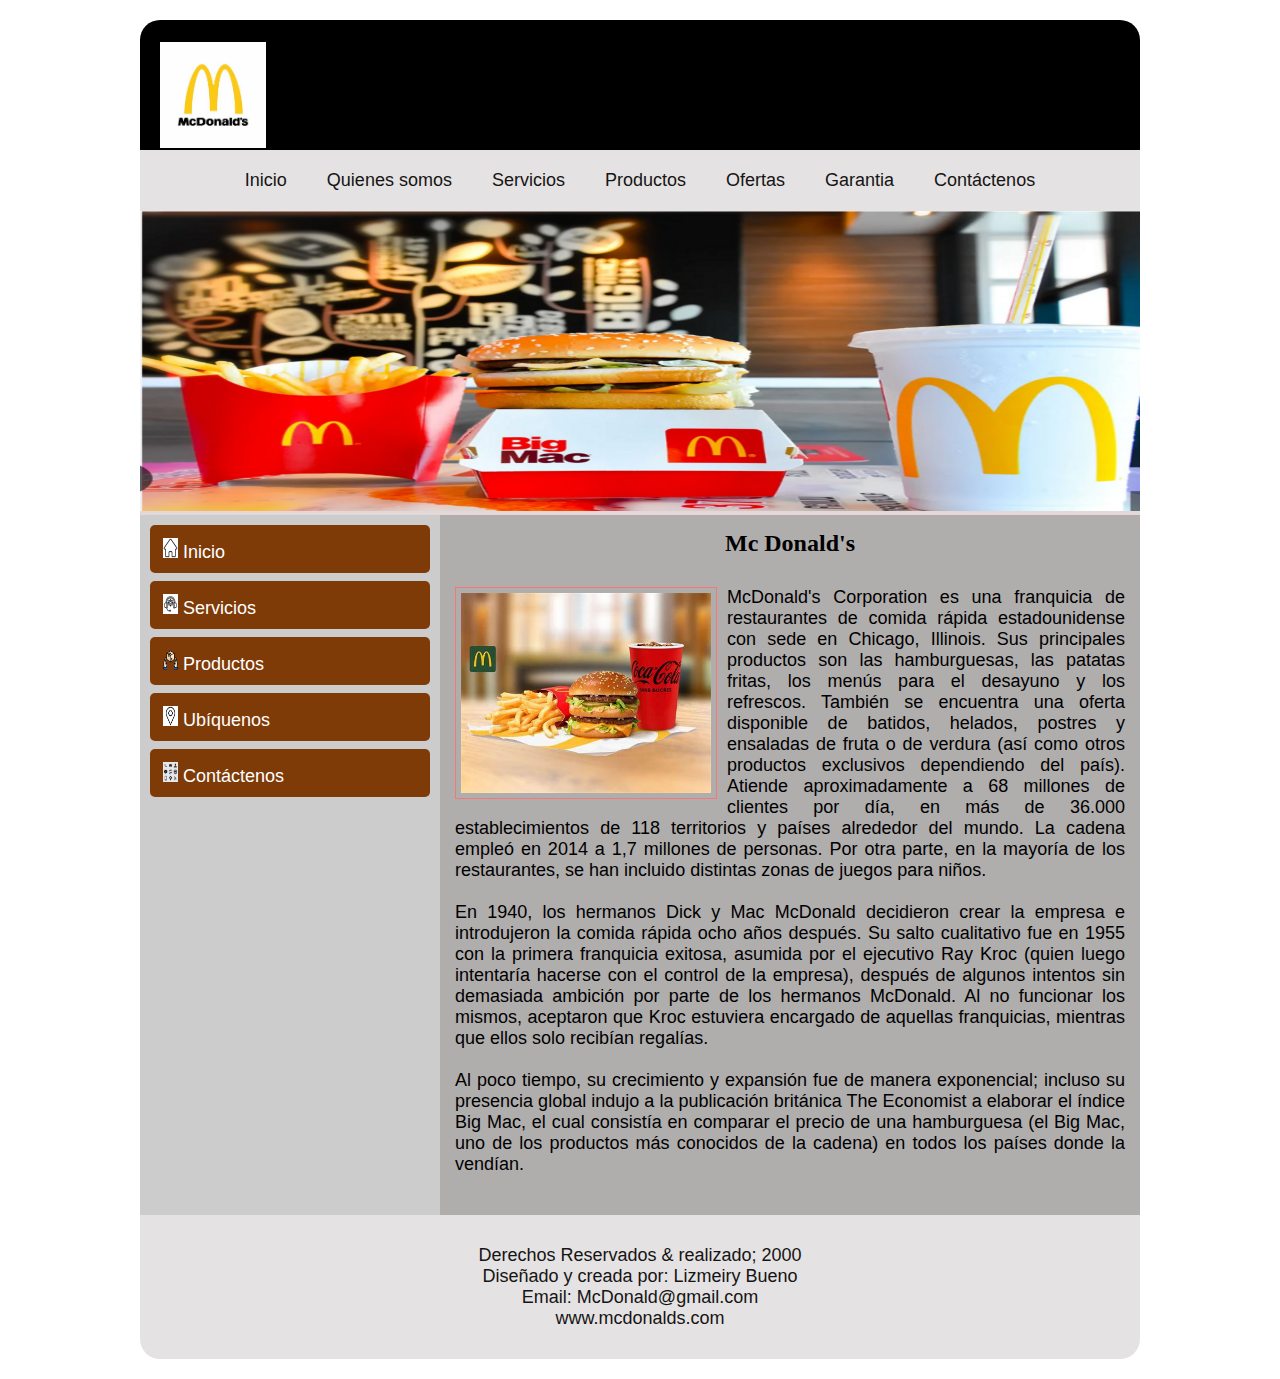
<file: index.html>
<!DOCTYPE html>
<html lang="es">
<head>
    <meta charset="UTF-8">
    <meta name="viewport" content="width=device-width, initial-scale=1.0">
    <title>Pagina Web</title>
    <link rel="stylesheet" href="estilos.css">
</head>
<body>

    <header>
        <section id="logo">
            <a href="index.html"><img src="logo.jpeg" alt="Logo"></a>
        </section>
    </header>
    <nav id="menu-horizontal">
        <ul>
            <li><a href="#">Inicio</a></li>
            <li><a href="#">Quienes somos</a>
                <ul class="submenu">
                    <li><a href="#">Sobre nosotros</a></li>
                    <li><a href="#">Visión</a></li>
                    <li><a href="#">Misión</a></li>
                </ul>
            </li>
            <li><a href="#">Servicios</a>
                <ul class="submenu">
                    <li><a href="#">Sobre nosotros</a></li>
                    <li><a href="#">Visión</a></li>
                    <li><a href="#">Misión</a></li>
                </ul>
            </li>
            <li><a href="#">Productos</a></li>
            <li><a href="#">Ofertas</a></li>
            <li><a href="#">Garantia</a></li>
            <li><a href="#">Contáctenos</a></li>
        </ul>
    </nav>
    <section id="banner">
        <img src="producto (2).png" alt="">
    </section>
    <section id="contenedor">
        <nav id="menu-vertical">
            <ul>
                <li><a href="inicio.html"><img src="inicio.jpg">   Inicio</a></li>
                <li><a href="servicios.html"><img src="servicio.jpg">   Servicios</a></li>
                <li><a href="productos.html"><img src="producto icono.png">   Productos</a></li>
                <li><a href="ubicacion.html"><img src="ubicacion.jpg">   Ubíquenos</a></li>
                <li><a href="contacto.html"><img src="contacto.jpg">   Contáctenos</a></li>
            </ul>
        </nav>
        <section id="contenido">
            <H2>Mc Donald's</H2>
            <img src="imagen de mc donald.jpeg" class="img-izq">
            <p>McDonald's Corporation es una franquicia de restaurantes de comida rápida 
                estadounidense con sede en Chicago, Illinois.​ Sus principales productos 
                son las hamburguesas, las patatas fritas, los menús para el desayuno y los 
                refrescos. También se encuentra una oferta disponible de batidos, helados, 
                postres y ensaladas de fruta o de verdura (así como otros productos exclusivos 
                dependiendo del país).​ Atiende aproximadamente a 68 millones de clientes por
                 día,​ en más de 36.000 establecimientos de 118 territorios y países alrededor
                  del mundo. La cadena empleó en 2014 a 1,7 millones de personas.​ Por otra 
                  parte, en la mayoría de los restaurantes, se han incluido distintas zonas 
                  de juegos para niños.
<br>
<br>
                En 1940, los hermanos Dick y Mac McDonald decidieron crear la empresa e 
                introdujeron la comida rápida ocho años después. Su salto cualitativo fue en 
                1955 con la primera franquicia exitosa, asumida por el ejecutivo Ray Kroc
                (quien luego intentaría hacerse con el control de la empresa), después de 
                algunos intentos sin demasiada ambición por parte de los hermanos McDonald.
                 Al no funcionar los mismos, aceptaron que Kroc estuviera encargado de aquellas
                  franquicias, mientras que ellos solo recibían regalías.
                <br>
            <br>
            Al poco tiempo, su crecimiento y expansión fue de manera exponencial; incluso su 
            presencia global indujo a la publicación británica The Economist a elaborar el índice
             Big Mac, el cual consistía en comparar el precio de una hamburguesa (el Big Mac, uno
              de los productos más conocidos de la cadena) en todos los países
              ​ donde la vendían.</p>
        </section>
        


    </section>
    <footer>
        Derechos Reservados & realizado; 2000 <br>
        Diseñado y creada por: Lizmeiry Bueno<br>
        Email: McDonald@gmail.com <br>
        www.mcdonalds.com

    </footer>
</body>
</html>
</file>
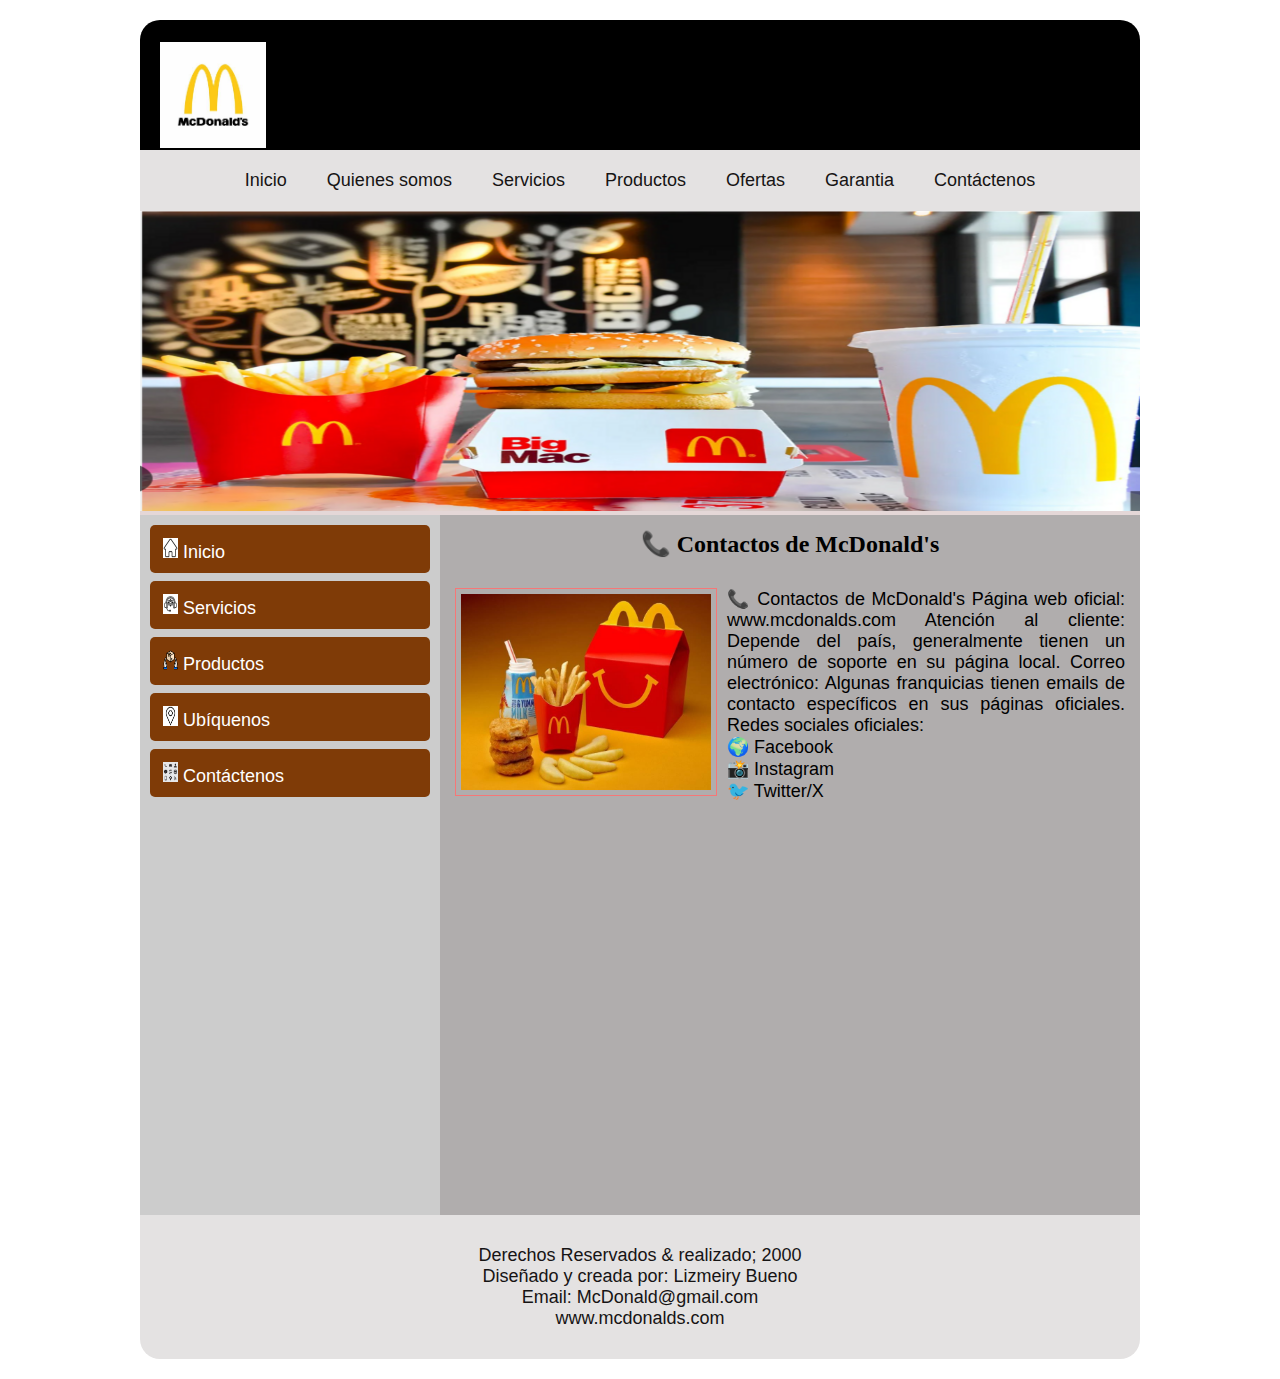
<file: contacto.html>
<!DOCTYPE html>
<html lang="es">
<head>
    <meta charset="UTF-8">
    <meta name="viewport" content="width=device-width, initial-scale=1.0">
    <title>Portal Web</title>
    <link rel="stylesheet" href="estilos.css">
</head>
<body>

    <header>
        <section id="logo">
            <a href="index.html"><img src="logo.jpeg" alt="Logo"></a>
        </section>
    </header>
    <nav id="menu-horizontal">
        <ul>
            <li><a href="#">Inicio</a></li>
            <li><a href="#">Quienes somos</a>
                <ul class="submenu">
                    <li><a href="#">Sobre nosotros</a></li>
                    <li><a href="#">Visión</a></li>
                    <li><a href="#">Misión</a></li>
                </ul>
            </li>
            <li><a href="#">Servicios</a>
                <ul class="submenu">
                    <li><a href="#">Sobre nosotros</a></li>
                    <li><a href="#">Visión</a></li>
                    <li><a href="#">Misión</a></li>
                </ul>
            </li>
            <li><a href="#">Productos</a></li>
            <li><a href="#">Ofertas</a></li>
            <li><a href="#">Garantia</a></li>
            <li><a href="#">Contáctenos</a></li>
        </ul>
    </nav>
    <section id="banner">
        <img src="producto (2).png" alt="">
    </section>
    <section id="contenedor">
        <nav id="menu-vertical">
            <ul>
                <li><a href="inicio.html"><img src="inicio.jpg">   Inicio</a></li>
                <li><a href="servicios.html"><img src="servicio.jpg">   Servicios</a></li>
                <li><a href="productos.html"><img src="producto icono.png">   Productos</a></li>
                <li><a href="ubicacion.html"><img src="ubicacion.jpg">   Ubíquenos</a></li>
                <li><a href="contacto.html"><img src="contacto.jpg">   Contáctenos</a></li>
            </ul>
        </nav>
        <section id="contenido">
            <H2> 📞 Contactos de McDonald's</H2>
            <img src="productos3.jpeg" class="img-izq">
            <p>

                📞 Contactos de McDonald's
                Página web oficial: www.mcdonalds.com
                Atención al cliente: Depende del país, generalmente tienen un número de soporte en su página local.
                 Correo electrónico: Algunas franquicias tienen emails de contacto específicos en sus páginas oficiales.
                 Redes sociales oficiales:
                <br>
                🌍 Facebook
                <br>
                📸 Instagram
                <br>
                🐦 Twitter/X </p>
        </section>
        


    </section>
    <footer>
        Derechos Reservados & realizado; 2000 <br>
        Diseñado y creada por: Lizmeiry Bueno<br>
        Email: McDonald@gmail.com <br>
        www.mcdonalds.com
        

    </footer>
</body>
</html>
</file>
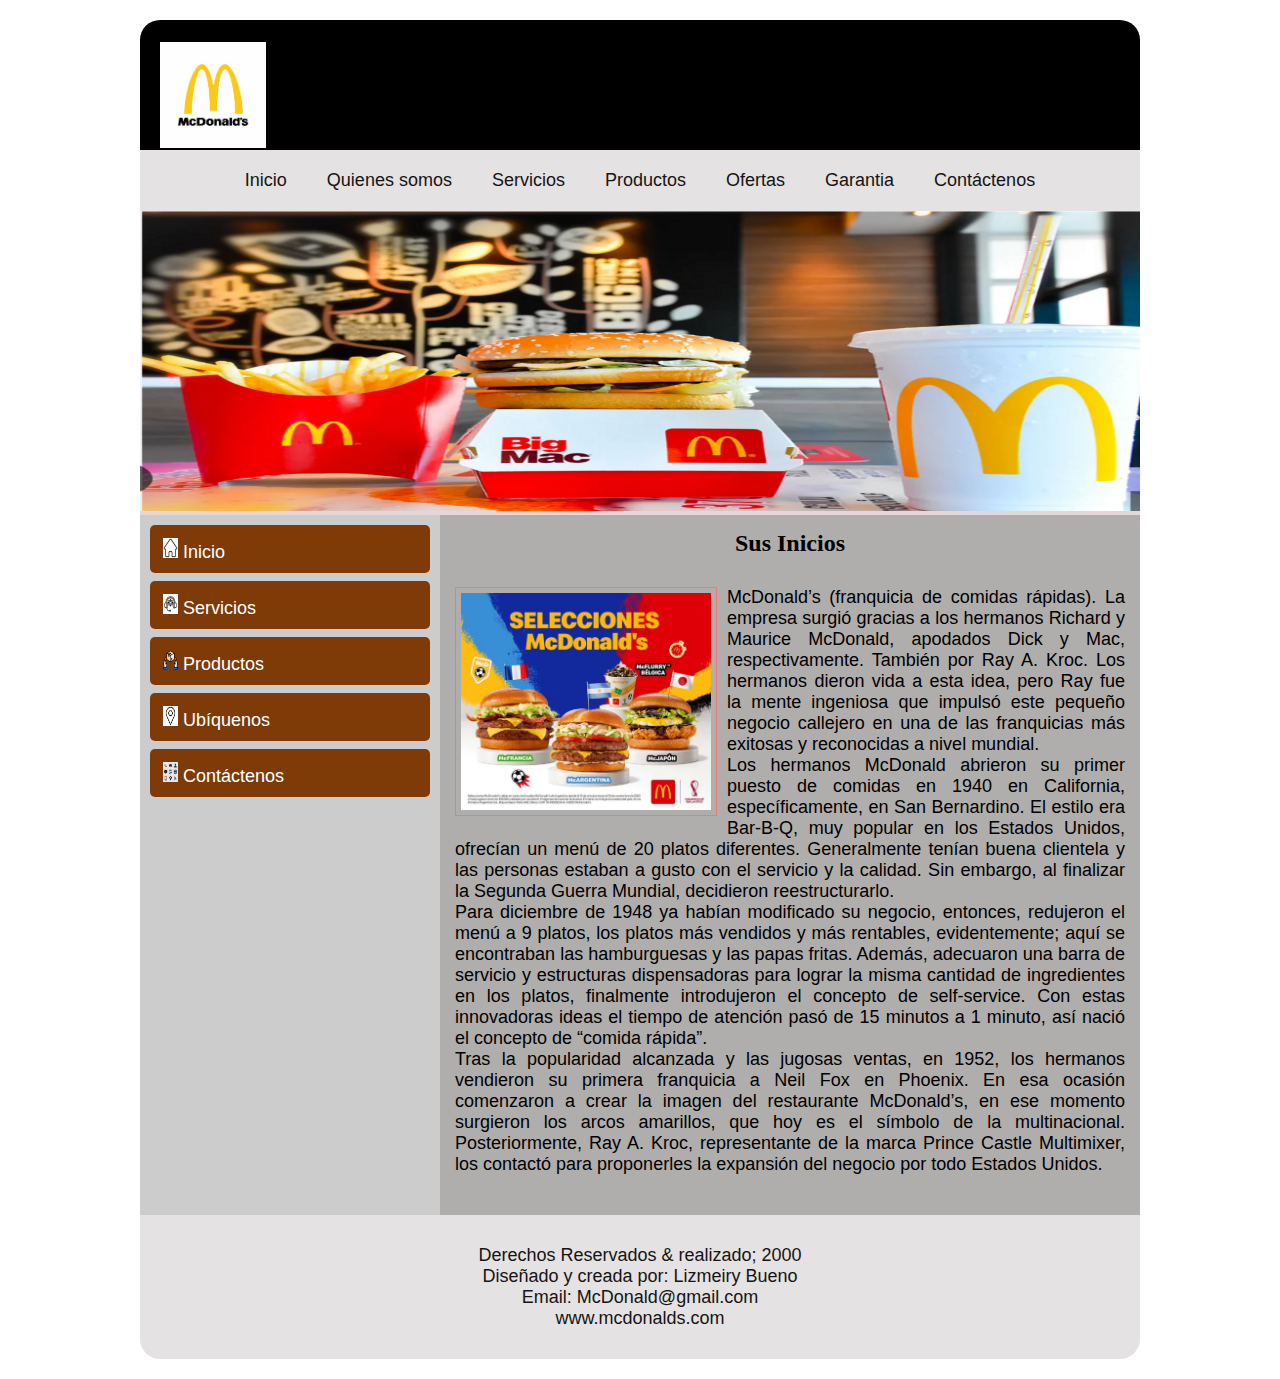
<file: inicio.html>
<!DOCTYPE html>
<html lang="es">
<head>
    <meta charset="UTF-8">
    <meta name="viewport" content="width=device-width, initial-scale=1.0">
    <title>Portal Web</title>
    <link rel="stylesheet" href="estilos.css">
</head>
<body>

    <header>
        <section id="logo">
            <a href="index.html"><img src="logo.jpeg" alt="Logo"></a>
        </section>
    </header>
    <nav id="menu-horizontal">
        <ul>
            <li><a href="#">Inicio</a></li>
            <li><a href="#">Quienes somos</a>
                <ul class="submenu">
                    <li><a href="#">Sobre nosotros</a></li>
                    <li><a href="#">Visión</a></li>
                    <li><a href="#">Misión</a></li>
                </ul>
            </li>
            <li><a href="#">Servicios</a>
                <ul class="submenu">
                    <li><a href="#">Sobre nosotros</a></li>
                    <li><a href="#">Visión</a></li>
                    <li><a href="#">Misión</a></li>
                </ul>
            </li>
            <li><a href="#">Productos</a></li>
            <li><a href="#">Ofertas</a></li>
            <li><a href="#">Garantia</a></li>
            <li><a href="#">Contáctenos</a></li>
        </ul>
    </nav>
    <section id="banner">
        <img src="producto (2).png" alt="">
    </section>
    <section id="contenedor">
        <nav id="menu-vertical">
            <ul>
                <li><a href="inicio.html"><img src="inicio.jpg">   Inicio</a></li>
                <li><a href="servicios.html"><img src="servicio.jpg">   Servicios</a></li>
                <li><a href="productos.html"><img src="producto icono.png">   Productos</a></li>
                <li><a href="ubicacion.html"><img src="ubicacion.jpg">   Ubíquenos</a></li>
                <li><a href="contacto.html"><img src="contacto.jpg">   Contáctenos</a></li>
            </ul>
        </nav>
        <section id="contenido">
            <H2>Sus Inicios</H2>
            <img src="productos1.jpeg" class="img-izq">
            <p>McDonald’s (franquicia de comidas rápidas). La empresa surgió gracias a los 
                hermanos Richard y Maurice McDonald, apodados Dick y Mac, respectivamente. 
                También por Ray A. Kroc. Los hermanos dieron vida a esta idea, pero Ray fue
                 la mente ingeniosa que impulsó este pequeño negocio callejero en una de las
                  franquicias más exitosas y reconocidas a nivel mundial.
<br>
                Los hermanos McDonald abrieron su primer puesto de comidas en 1940 en California,
                 específicamente, en San Bernardino. El estilo era Bar-B-Q, muy popular en los 
                 Estados Unidos, ofrecían un menú de 20 platos diferentes. Generalmente tenían 
                 buena clientela y las personas estaban a gusto con el servicio y la calidad. Sin
                  embargo, al finalizar la Segunda Guerra Mundial, decidieron reestructurarlo.
                <br>
                
                Para diciembre de 1948 ya habían modificado su negocio, entonces, redujeron el
                 menú a 9 platos, los platos más vendidos y más rentables, evidentemente; aquí 
                 se encontraban las hamburguesas y las papas fritas. Además, adecuaron una barra 
                 de servicio y estructuras dispensadoras para lograr la misma cantidad de 
                 ingredientes en los platos, finalmente introdujeron el concepto de self-service.
                  Con estas innovadoras ideas el tiempo de atención pasó de 15 minutos a 1 minuto, así nació el concepto de “comida rápida”.
                <br>
                Tras la popularidad alcanzada y las jugosas ventas, en 1952, los hermanos
                 vendieron su primera franquicia a Neil Fox en Phoenix. En esa ocasión 
                 comenzaron a crear la imagen del restaurante McDonald’s, en ese momento 
                 surgieron  los arcos amarillos, que hoy es el símbolo de la multinacional. 
                 Posteriormente, Ray A. Kroc, representante de la marca Prince Castle Multimixer,
                  los contactó para proponerles la expansión del negocio
                   por todo Estados Unidos.</p>
        </section>
        


    </section>
    <footer>
        Derechos Reservados & realizado; 2000 <br>
        Diseñado y creada por: Lizmeiry Bueno<br>
        Email: McDonald@gmail.com <br>
        www.mcdonalds.com

    </footer>
</body>
</html>
</file>
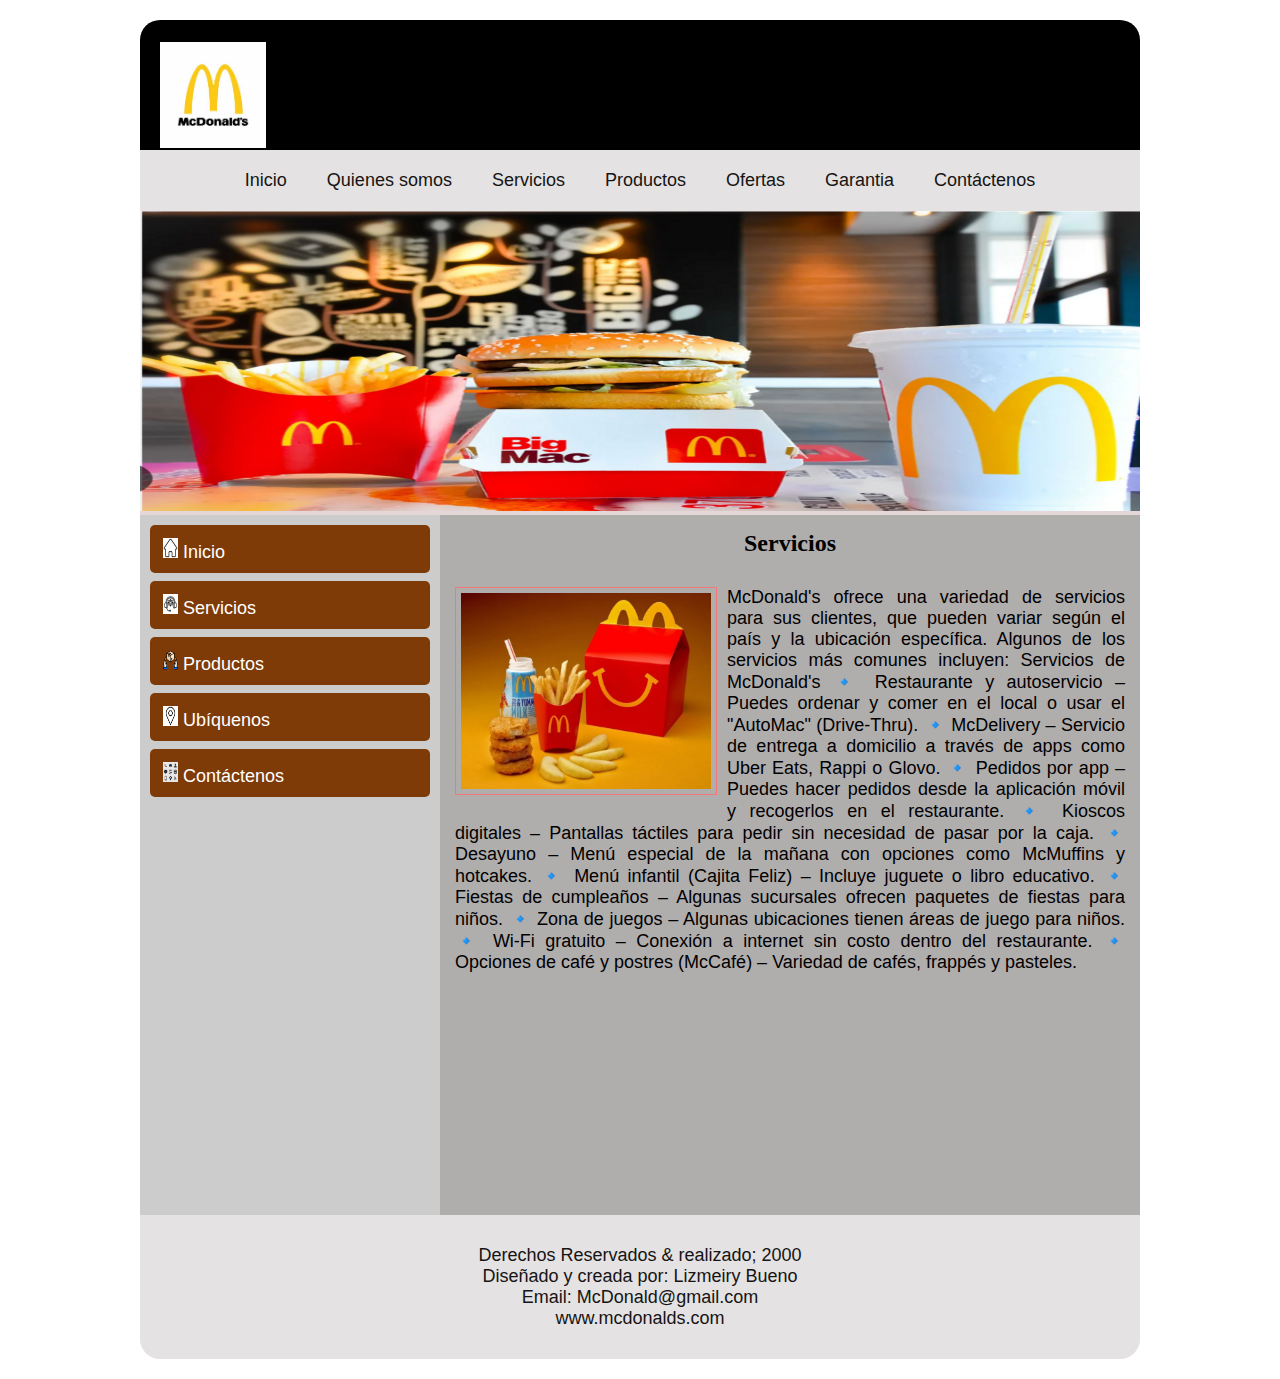
<file: servicios.html>
<!DOCTYPE html>
<html lang="es">
<head>
    <meta charset="UTF-8">
    <meta name="viewport" content="width=device-width, initial-scale=1.0">
    <title>Portal Web</title>
    <link rel="stylesheet" href="estilos.css">
</head>
<body>

    <header>
        <section id="logo">
            <a href="index.html"><img src="logo.jpeg" alt="Logo"></a>
        </section>
    </header>
    <nav id="menu-horizontal">
        <ul>
            <li><a href="#">Inicio</a></li>
            <li><a href="#">Quienes somos</a>
                <ul class="submenu">
                    <li><a href="#">Sobre nosotros</a></li>
                    <li><a href="#">Visión</a></li>
                    <li><a href="#">Misión</a></li>
                </ul>
            </li>
            <li><a href="#">Servicios</a>
                <ul class="submenu">
                    <li><a href="#">Sobre nosotros</a></li>
                    <li><a href="#">Visión</a></li>
                    <li><a href="#">Misión</a></li>
                </ul>
            </li>
            <li><a href="#">Productos</a></li>
            <li><a href="#">Ofertas</a></li>
            <li><a href="#">Garantia</a></li>
            <li><a href="#">Contáctenos</a></li>
        </ul>
    </nav>
    <section id="banner">
        <img src="producto (2).png" alt="">
    </section>
    <section id="contenedor">
        <nav id="menu-vertical">
            <ul>
                <li><a href="inicio.html"><img src="inicio.jpg">   Inicio</a></li>
                <li><a href="servicios.html"><img src="servicio.jpg">   Servicios</a></li>
                <li><a href="productos.html"><img src="producto icono.png">   Productos</a></li>
                <li><a href="ubicacion.html"><img src="ubicacion.jpg">   Ubíquenos</a></li>
                <li><a href="contacto.html"><img src="contacto.jpg">   Contáctenos</a></li>
            </ul>
        </nav>
        <section id="contenido">
            <H2>Servicios</H2>
            <img src="productos3.jpeg" class="img-izq">
            <p>McDonald's ofrece una variedad de servicios para sus clientes, que pueden variar según el país y la ubicación específica. Algunos de los servicios más comunes incluyen:

                Servicios de McDonald's
                🔹 Restaurante y autoservicio – Puedes ordenar y comer en el local o usar el "AutoMac" (Drive-Thru).
                🔹 McDelivery – Servicio de entrega a domicilio a través de apps como Uber Eats, Rappi o Glovo.
                🔹 Pedidos por app – Puedes hacer pedidos desde la aplicación móvil y recogerlos en el restaurante.
                🔹 Kioscos digitales – Pantallas táctiles para pedir sin necesidad de pasar por la caja.
                🔹 Desayuno – Menú especial de la mañana con opciones como McMuffins y hotcakes.
                🔹 Menú infantil (Cajita Feliz) – Incluye juguete o libro educativo.
                🔹 Fiestas de cumpleaños – Algunas sucursales ofrecen paquetes de fiestas para niños.
                🔹 Zona de juegos – Algunas ubicaciones tienen áreas de juego para niños.
                🔹 Wi-Fi gratuito – Conexión a internet sin costo dentro del restaurante.
                🔹 Opciones de café y postres (McCafé) – Variedad de cafés, frappés y pasteles.</p>
        </section>
        


    </section>
    <footer>
        Derechos Reservados & realizado; 2000 <br>
        Diseñado y creada por: Lizmeiry Bueno<br>
        Email: McDonald@gmail.com <br>
        www.mcdonalds.com

    </footer>
</body>
</html>
</file>
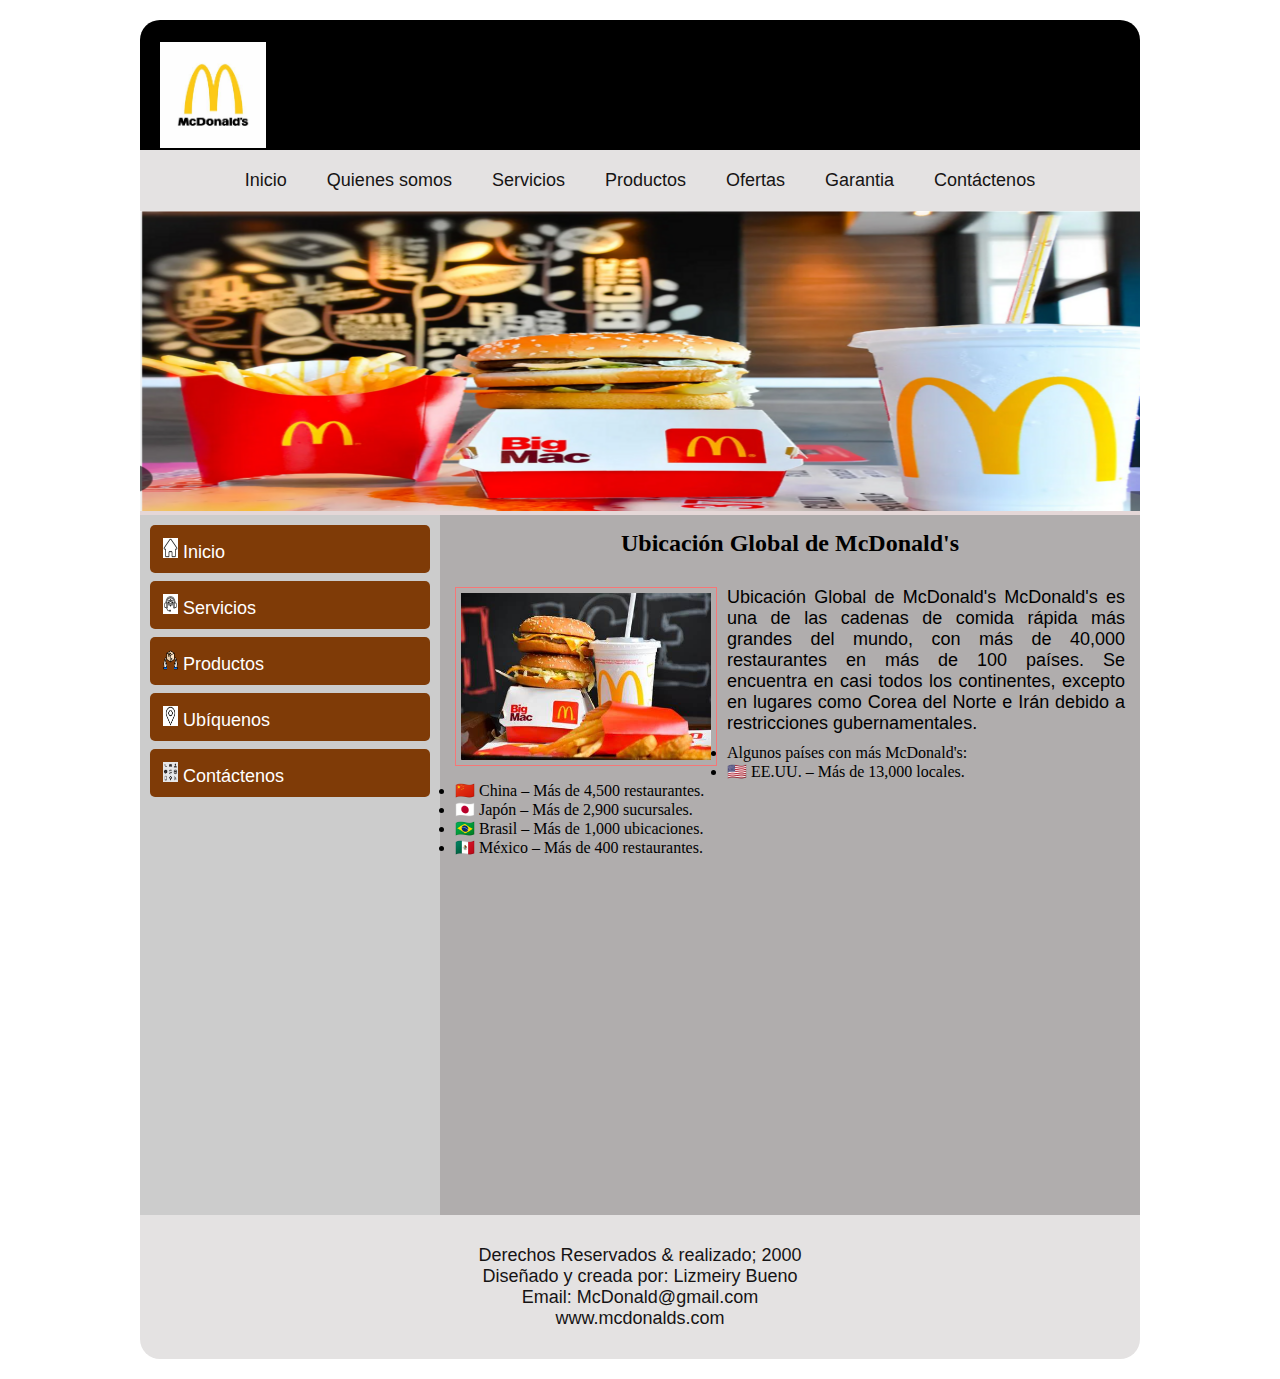
<file: ubicacion.html>
<!DOCTYPE html>
<html lang="es">
<head>
    <meta charset="UTF-8">
    <meta name="viewport" content="width=device-width, initial-scale=1.0">
    <title>Portal Web</title>
    <link rel="stylesheet" href="estilos.css">
</head>
<body>

    <header>
        <section id="logo">
            <a href="index.html"><img src="logo.jpeg" alt="Logo"></a>
        </section>
    </header>
    <nav id="menu-horizontal">
        <ul>
            <li><a href="#">Inicio</a></li>
            <li><a href="#">Quienes somos</a>
                <ul class="submenu">
                    <li><a href="#">Sobre nosotros</a></li>
                    <li><a href="#">Visión</a></li>
                    <li><a href="#">Misión</a></li>
                </ul>
            </li>
            <li><a href="#">Servicios</a>
                <ul class="submenu">
                    <li><a href="#">Sobre nosotros</a></li>
                    <li><a href="#">Visión</a></li>
                    <li><a href="#">Misión</a></li>
                </ul>
            </li>
            <li><a href="#">Productos</a></li>
            <li><a href="#">Ofertas</a></li>
            <li><a href="#">Garantia</a></li>
            <li><a href="#">Contáctenos</a></li>
        </ul>
    </nav>
    <section id="banner">
        <img src="producto (2).png" alt="">
    </section>
    <section id="contenedor">
        <nav id="menu-vertical">
            <ul>
                <li><a href="inicio.html"><img src="inicio.jpg">   Inicio</a></li>
                <li><a href="servicios.html"><img src="servicio.jpg">   Servicios</a></li>
                <li><a href="productos.html"><img src="producto icono.png">   Productos</a></li>
                <li><a href="ubicacion.html"><img src="ubicacion.jpg">   Ubíquenos</a></li>
                <li><a href="contacto.html"><img src="contacto.jpg">   Contáctenos</a></li>
            </ul>
        </nav>
        <section id="contenido">
            <H2>Ubicación Global de McDonald's</H2>
            <img src="productos4.jpeg" class="img-izq">
            <p>Ubicación Global de McDonald's
                McDonald's es una de las cadenas de comida rápida más grandes del mundo, con más de 40,000 restaurantes en más de 100 países. Se encuentra en casi todos los continentes, excepto en lugares como Corea del Norte e Irán debido a restricciones gubernamentales.
                <ul>
                <li>Algunos países con más McDonald's:</li>
                <li>🇺🇸 EE.UU. – Más de 13,000 locales.</li>
                <li>🇨🇳 China – Más de 4,500 restaurantes.</li>
                <li>🇯🇵 Japón – Más de 2,900 sucursales.</li>
                <li>🇧🇷 Brasil – Más de 1,000 ubicaciones.</li>
                <li>🇲🇽 México – Más de 400 restaurantes.</li></p>
            </ul>
        </section>
        


    </section>
    <footer>
        Derechos Reservados & realizado; 2000 <br>
        Diseñado y creada por: Lizmeiry Bueno<br>
        Email: McDonald@gmail.com <br>
        www.mcdonalds.com

    </footer>
</body>
</html>
</file>
<file: estilos.css>
* {
    margin: 0;
    padding: 0;
}


body {
    background: #rgb;
    padding: 20px;
}


header {
    max-width: 1000px;
    min-height: 130px;
    margin: 0 auto;
    background: #000;
    border-radius: 20px 20px 0 0;
}


#logo {
    width: 320px;
    height: 10px;
    margin-top: 10px;
    margin-left: 20px;
    animation: 1s entradalogo 1;
    float: left;

}
#logo img{
    width: 106px;
    margin-top: 12px;
}
#menu-horizontal {
    max-width: 1000px;
    min-height: 50px;
    background: #e4e2e2;
    margin: 0 auto;
}

#menu-horizontal ul {
    list-style: none;
    display: flex;
    justify-content: center;
}


#menu-horizontal a {
    color: #161414;
    display: block;
    padding: 20px;
    text-decoration: none;
    background: #e4e2e2;
    font-family: Arial;
    font-size: 18px;
}

#menu-horizontal a:hover {
    background: #069;
}

#menu-horizontal ul ul {
    display: none;
    position: absolute;
}

#menu-horizontal ul li:hover ul {
    display: block;
}

#banner {
    max-width: 1000px;
    min-height: 250px;
    background: #e4d7d7;
    margin: 0 auto;
}
#banner img{
    max-width: 1000px;
    min-height: 300px;
}

#contenedor {
    max-width: 1000px;
    min-height: 700px;
    background: #fff;
    margin: 0 auto;
}

#menu-vertical {
    width: 300px;
    min-height: 700px;
    background: #ccc;
    float: left;
}
#menu-vertical img {
width: 15px;
height: 20px;
margin-top: 3px;
margin-left: 3px;
}
#menu-vertical ul {
    list-style: none;
    padding: 10px;
}

#menu-vertical a {
    display: block;
    color: #fff;
    background: #7f3b07;
    padding: 10px;
    text-decoration: none;
    margin-bottom: 8px;
    border-radius: 5px;
    font-family: arial;
    font-size: 18px;
}

#menu-vertical a:hover {
    background:rgb;
}

#menu-vertical a:hover img {
    animation: 1s rotacion 1;
}
#contenido {
    width: 700px;
    min-height: 700px;
    background:#b0adad;
    float: right;
    padding: 15px;
    box-sizing: border-box;
}

#contenido h2 {
    text-align: center;
    margin-bottom: 30px;
}

#contenido p {
    margin-bottom: 10px;
    font-family: arial;
    font-size: 18px;
    text-align: justify;
}

.img-izq {
    float: left;
    margin-right: 10px;
    margin-bottom: 10px;
    width: 250px;
    border: 1px solid #f67777;
    padding: 5px;
}

footer {
    max-width: 1000px;
    background: #e4e2e2;
    margin: 0 auto;
    border-radius: 0 0 20px 20px;
    color: #161414;
    text-align: center;
    padding: 30px;
    box-sizing: border-box;
    font-family: arial;
    font-size: 18px;

}

@keyframes entradalogo {
    0% {
        transform: translateX(200px);
    }
}

@keyframes rotacion {
    0% {
        transform: rotate(270deg);
    }
}
</file>
